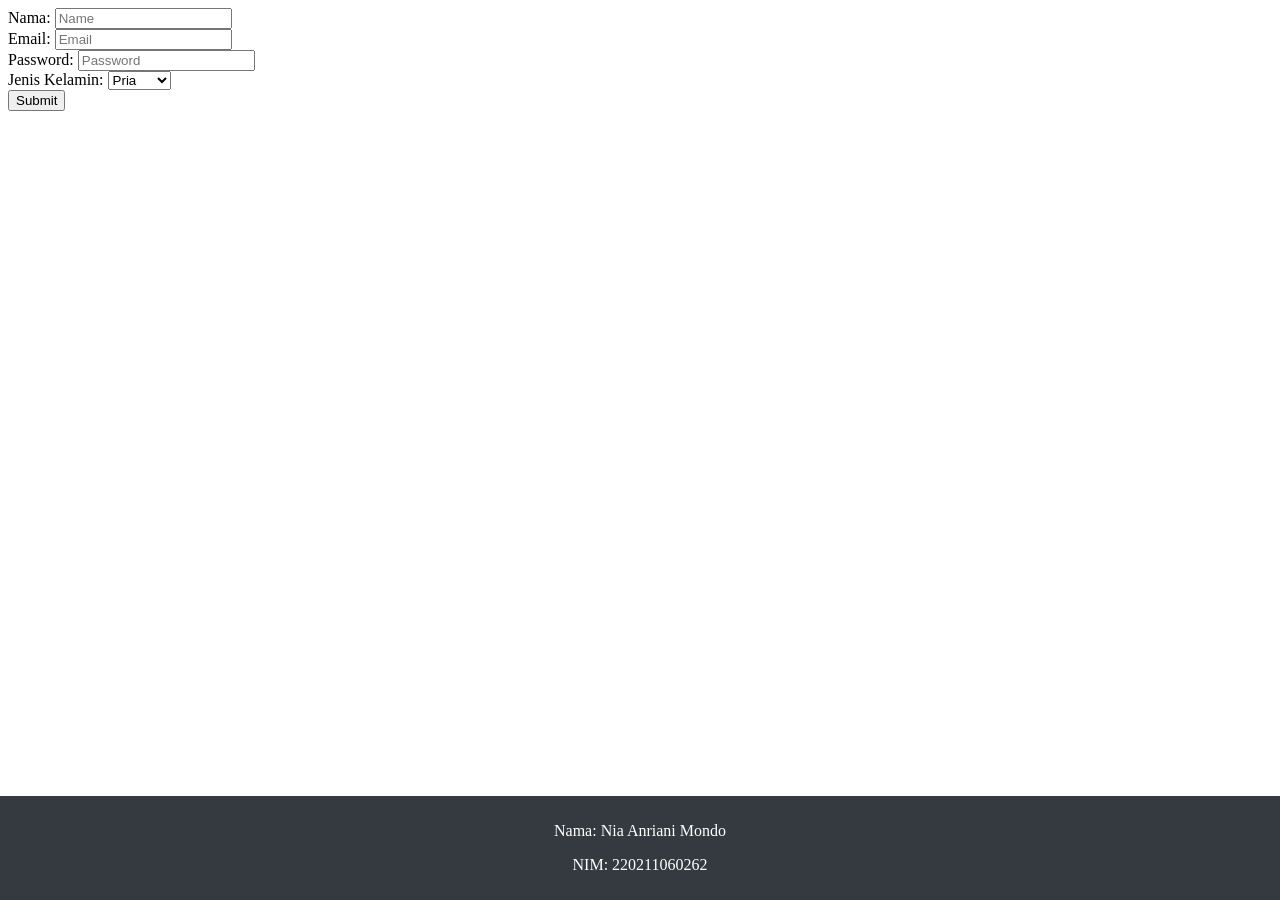
<file: index1.html>
<style>
  footer {
    position: fixed;
    bottom: 0;
    left: 0;
    width: 100%;
    background-color: #343a40;
    color: white;
    text-align: center;
    padding: 10px 0;
  }
</style>

<body>
  <div class="container" style="padding-bottom: 70px">
    <form action="">
      <div class="col-sm-10">
        <div class="form-group">
          <label>Nama: </label>
          <input
            type="text"
            class="form-control"
            placeholder="Name"
            name="nama"
            required
          />
        </div>

        <div class="form-group">
          <label>Email: </label>
          <input
            type="text"
            class="form-control"
            placeholder="Email"
            name="email"
            required
          />
        </div>

        <div class="form-group">
          <label>Password: </label>
          <input
            type="text"
            class="form-control"
            placeholder="Password"
            name="password"
            required
          />
        </div>

        <div class="form-group">
          <label>Jenis Kelamin: </label>
          <select class="form-control">
            <option>Pria</option>
            <option>Wanita</option>
          </select>
        </div>

        <button type="submit" class="btn btn-primary">Submit</button>
      </div>
    </form>
  </div>

  <!-- FOOTER FIXED -->
  <footer>
    <p>Nama: Nia Anriani Mondo</p>
    <p>NIM: 220211060262</p>
  </footer>
</body>
</file>
